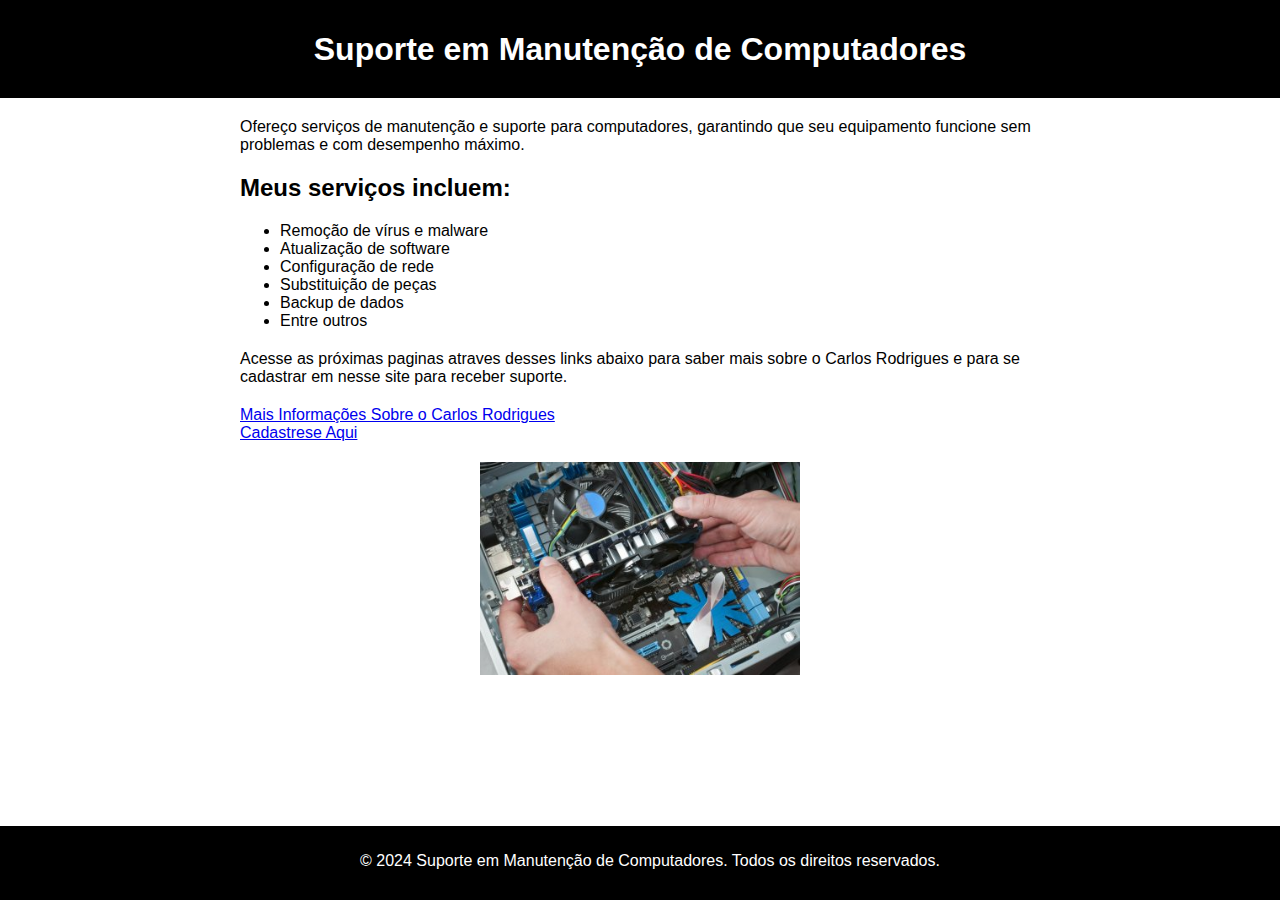
<file: PROJETOS-HTML/index.html>
<!DOCTYPE html>
<html lang="pt-br">

<head>
    <meta charset="UTF-8">
    <meta http-equiv="X-UA-Compatible" content="IE=edge">
    <meta name="viewport" content="width=device-width, initial-scale=1.0">
    <title>Suporte em Manutenção de Computadores</title>
    <link rel="shortcut icon" href="../PROJETOS-HTML/images/Manutenç╞o23.jpg"/>
    <style>
               img {
            display:block;
            margin-left:auto;
            margin-right:auto;
        }
       
       body {
            font-family: Arial, sans-serif;
            margin: 0;
            padding: 0;
            background-color:white;
            color: black;
        }

        header {
            background-color:black;
            color: white;
            padding: 10px;
            text-align: center;
        }

        .container {
            max-width: 800px;
            margin: 20px auto;
            padding: 0 20px;
        }

        h1 {
            text-align: center;
            margin-bottom: 20px;
        }

        p {
            margin-bottom: 20px;
        }

        ul {
            margin-bottom: 20px;
        }

        footer {
            background-color:black;
            color: white;
            text-align: center;
            padding: 10px;
            position: fixed;
            bottom: 0;
            left: 0;
            width: 100%;
        
        }
    </style>
</head>

<body>

  
	<header>
        <h1>Suporte em Manutenção de Computadores</h1>
    </header>
    <div class="container">
        <p>Ofereço serviços de manutenção e suporte para computadores, garantindo que seu equipamento funcione sem problemas e com desempenho máximo.</p>
        <h2>Meus serviços incluem:</h2>
        <ul>
            <li>Remoção de vírus e malware</li>
            <li>Atualização de software</li>
            <li>Configuração de rede</li>
            <li>Substituição de peças</li>
            <li>Backup de dados</li>
            <li>Entre outros</li>
        </ul>
        <p>Acesse as próximas paginas atraves desses links abaixo para saber mais sobre o Carlos Rodrigues e para se cadastrar em nesse site para receber suporte.</p>
		<a href="../PROJETOS-HTML/views/informaçΣes.html">Mais Informações Sobre o Carlos Rodrigues</a><br>
		<a href="../PROJETOS-HTML/views/cadastro.html">Cadastrese Aqui</a><br>
		
	</div>
        
    <footer>
        <p>&copy; 2024 Suporte em Manutenção de Computadores. Todos os direitos reservados.</p>
    </footer>

    <img src="../PROJETOS-HTML/images/Manutenç╞o23.jpg" alt="Manutenção" style="width:25%;">
    
</body>

</html>
</file>
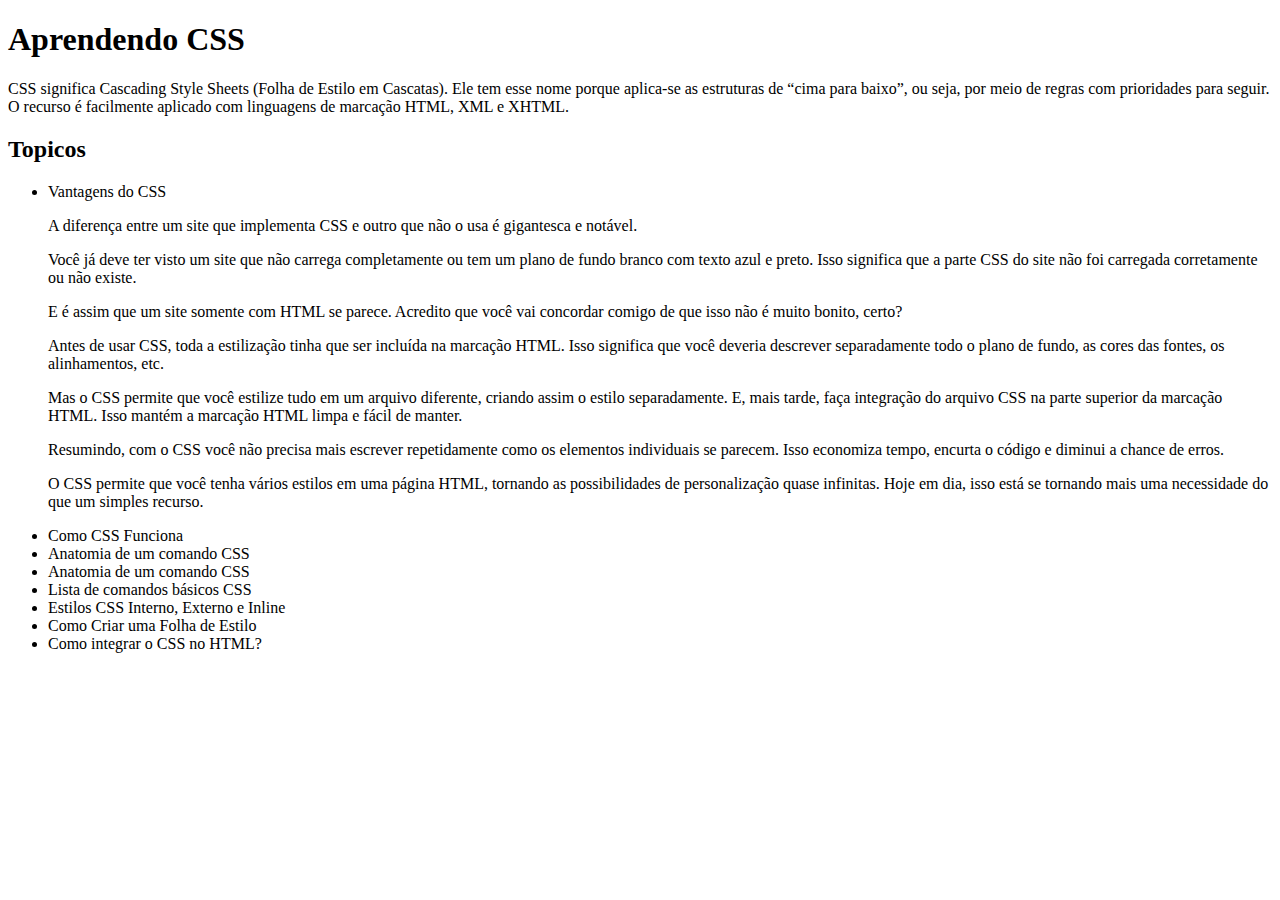
<file: PROJETOS-HTML/index2.html>
<!DOCTYPE html>
<html>

<head>
    <title>Projeto Plagio</title>
    <meta charset="UTF-8">
</head>

<body>
    <header>
    <h1 class="black">Aprendendo CSS</h1>
    
    </header>
        <p>CSS significa Cascading Style Sheets (Folha de Estilo em Cascatas). Ele tem esse nome porque aplica-se as estruturas de “cima para baixo”, ou seja, por meio de regras com prioridades para seguir. O recurso é facilmente aplicado com linguagens de marcação HTML, XML e XHTML.</p>
        <h2>Topicos</h2>
        <ul>
            <li>Vantagens do CSS</li>
            <p>A diferença entre um site que implementa CSS e outro que não o usa é gigantesca e notável.</p>
            <p>Você já deve ter visto um site que não carrega completamente ou tem um plano de fundo branco com texto azul e preto. Isso significa que a parte CSS do site não foi carregada corretamente ou não existe.</p>
            <p>E é assim que um site somente com HTML se parece. Acredito que você vai concordar comigo de que isso não é muito bonito, certo?</p>
            <p>Antes de usar CSS, toda a estilização tinha que ser incluída na marcação HTML. Isso significa que você deveria descrever separadamente todo o plano de fundo, as cores das fontes, os alinhamentos, etc.</p>
            <p>Mas o CSS permite que você estilize tudo em um arquivo diferente, criando assim o estilo separadamente. E, mais tarde, faça integração do arquivo CSS na parte superior da marcação HTML. Isso mantém a marcação HTML limpa e fácil de manter.</p>
            <p>Resumindo, com o CSS você não precisa mais escrever repetidamente como os elementos individuais se parecem. Isso economiza tempo, encurta o código e diminui a chance de erros.</p>
            <p>O CSS permite que você tenha vários estilos em uma página HTML, tornando as possibilidades de personalização quase infinitas. Hoje em dia, isso está se tornando mais uma necessidade do que um simples recurso.</p>
            <li>Como CSS Funciona</li>
            <li>Anatomia de um comando CSS</li>
            <li>Anatomia de um comando CSS</li>
            <li>Lista de comandos básicos CSS</li>
            <li>Estilos CSS Interno, Externo e Inline</li>
            <li>Como Criar uma Folha de Estilo</li>
            <li>Como integrar o CSS no HTML?</li>

        </ul>
        


</body>







</html>
</file>
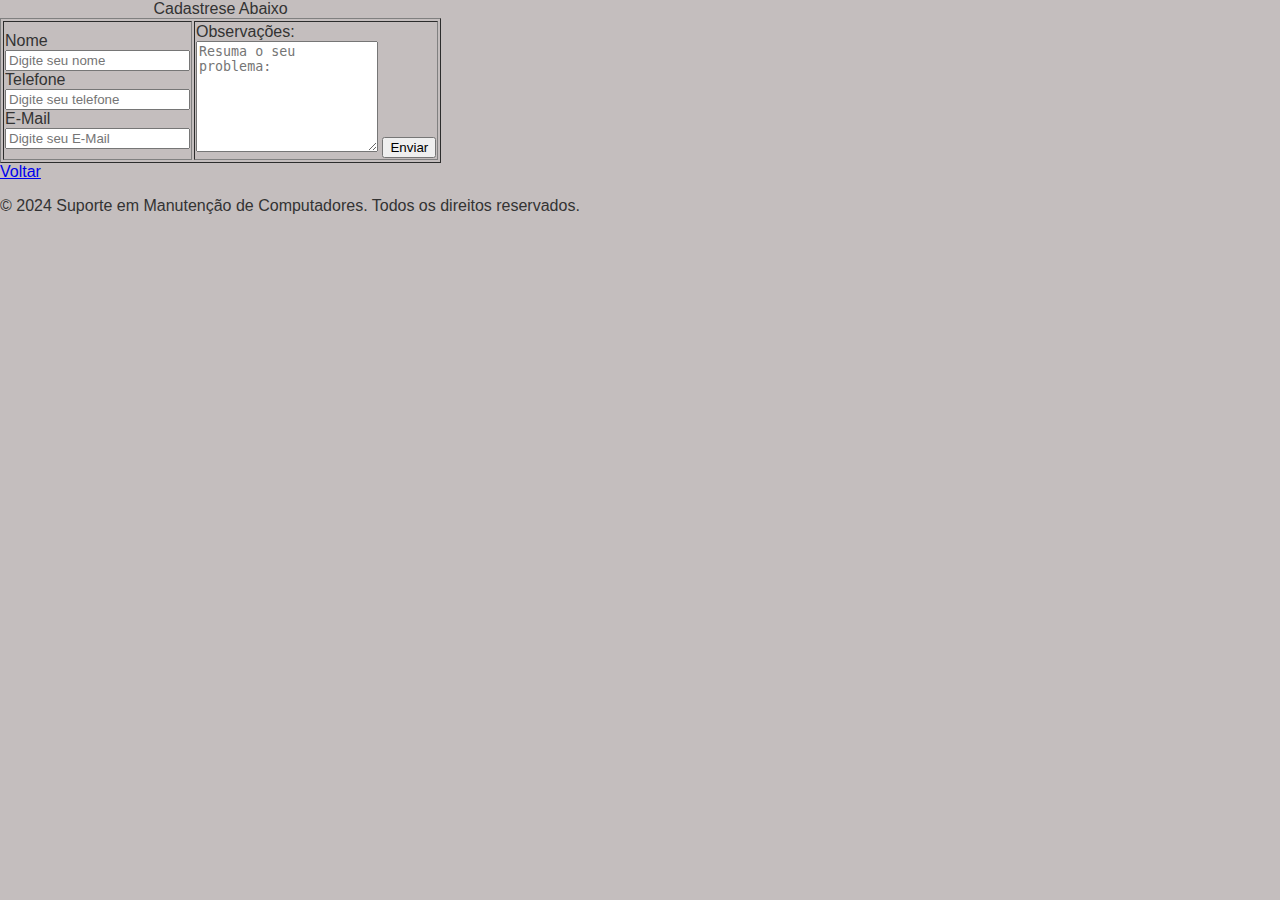
<file: PROJETOS-HTML/views/cadastro.html>
<!DOCTYPE html>

<html>

<head>
    <style>
        body {
            font-family: Arial, sans-serif;
            margin: 0;
            padding: 0;
            background-color: #c4bebe;
            color: #333;
        }

        header {
            background-color: #333;
            color: #b8b5b5;
            padding: 10px;
            text-align: center;
        }

        .container {
            max-width: 800px;
            margin: 20px auto;
            padding: 0 20px;
        }

        h1 {
            text-align: center;
            margin-bottom: 20px;
        }

        p {
            margin-bottom: 20px;
        }

        ul {
            margin-bottom: 20px;
        }

        footer {
            background-color: #333;
            color: #fff;
            text-align: center;
            padding: 10px;
            position: fixed;
            bottom: 0;
            left: 0;
            width: 100%;
        }
    </style>
</head>

<body>
    </select>
    <form action="#">
        <table border="">
            <caption>Cadastrese Abaixo</caption>
            <td>
                <label for="fname"> Nome</label><br>
                <input type="text" id="fname" name="fname" placeholder="Digite seu nome"><br>
                <label for="fnumero">Telefone</label><br>
                <input type="tel" id="fnumero" number="fnumero" placeholder="Digite seu telefone"><br>
                <label for="fe-mail">E-Mail</label><br>
                <input type="text" id="fe-mail" name="fe-mail" placeholder="Digite seu E-Mail">

            </td>
            <td>
                <label for="fobservacoes">Observações:</label><br>
                <textarea type="textarea" id="fobservacoes" name="fobservacoes" placeholder="Resuma o seu problema:"
                    rows="7"></textarea>
                <input type="submit" value="Enviar"><br>


            </td>
        </table>
    </form>
    <a href="../index.html">Voltar</a>

</body>
<a><p>&copy; 2024 Suporte em Manutenção de Computadores. Todos os direitos reservados.</p></a>
</html>
</file>
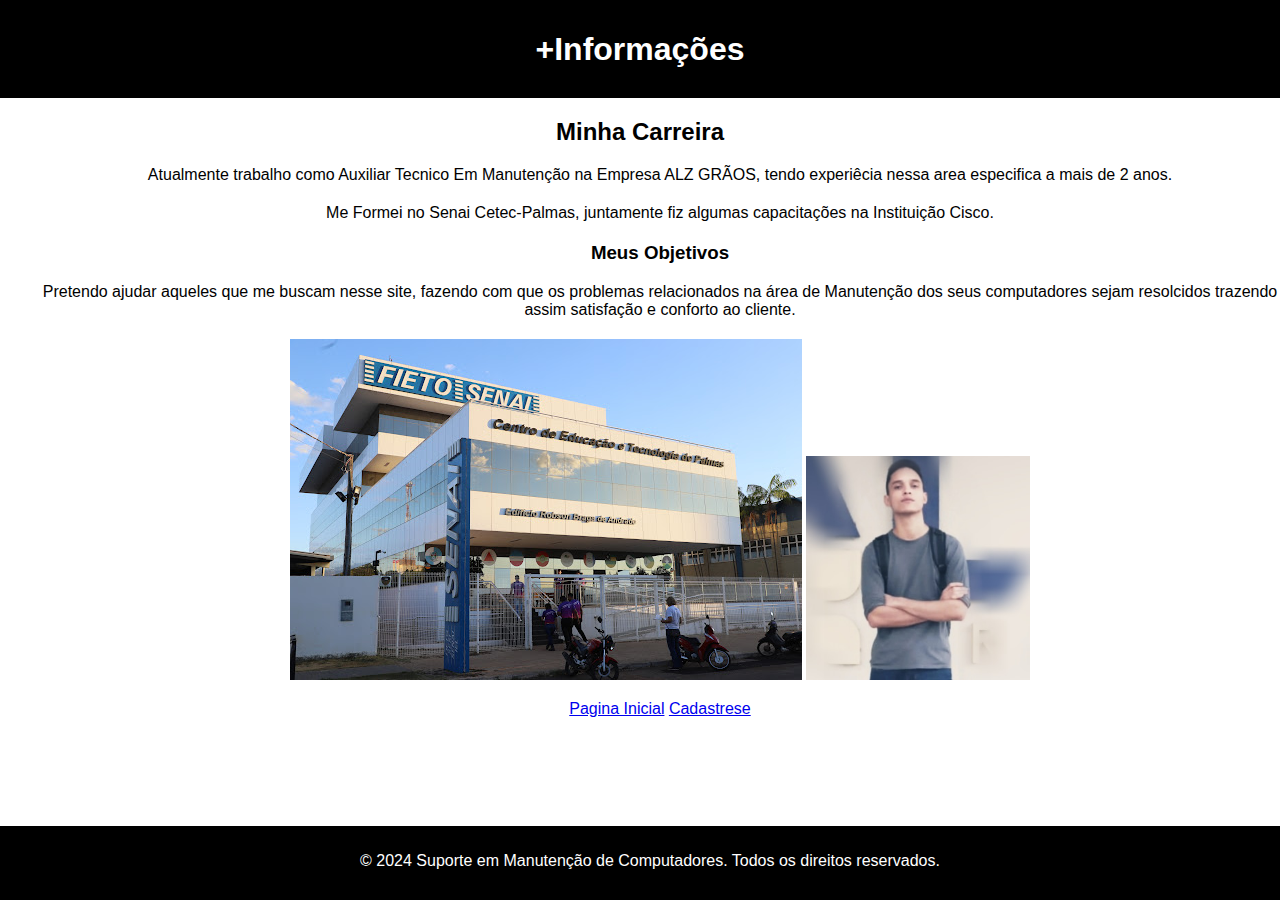
<file: PROJETOS-HTML/views/informaçΣes.html>
<!DOCTYPE html>
<html lang="pt-br">

<head>
    <meta charset="UTF-8">
    <meta http-equiv="X-UA-Compatible" content="IE=edge">
    <meta name="viewport" content="width=device-width, initial-scale=1.0">
    <title>Quem Sou EU?</title>
    <link rel="shortcut icon" href="../images/Manutenção23.jpg"/>
    <link rel="stylesheet" href="../css/estilo.css">
</head>
<header>
    <h1>+Informações</h1>
</header>
<body class="">
    
    <div>
        <div class="text">
            <h2>Minha Carreira</h2>
            <ul>
                <p>
                    Atualmente trabalho como Auxiliar Tecnico Em Manutenção na Empresa ALZ GRÃOS, tendo experiêcia nessa area especifica a mais de 2 anos.
                </p>
                <p>
                    Me Formei no Senai Cetec-Palmas, juntamente fiz algumas capacitações na Instituição Cisco.
                </p>
            <h3>Meus Objetivos</h3>
                <p>Pretendo ajudar aqueles que me buscam nesse site, fazendo com que os problemas relacionados na área de Manutenção dos seus computadores sejam resolcidos trazendo assim satisfação e conforto ao cliente.</p>
                
                <img src="../images/SENAI CETEC.jpg" alt="Imagem 1" width="">
                <img src="../images/Carlos Rodrigues TI.jpg" alt="Imagem 2" width="18.1%">
                <p>
                <a href="../index.html">Pagina Inicial</a>
                <a href="../views/cadastro.html">Cadastrese</a>
                </p>
        
            </ul>
        </div>
    </div>
</body>
<footer>
    <p>&copy; 2024 Suporte em Manutenção de Computadores. Todos os direitos reservados.</p>
</footer>
</html>
</file>
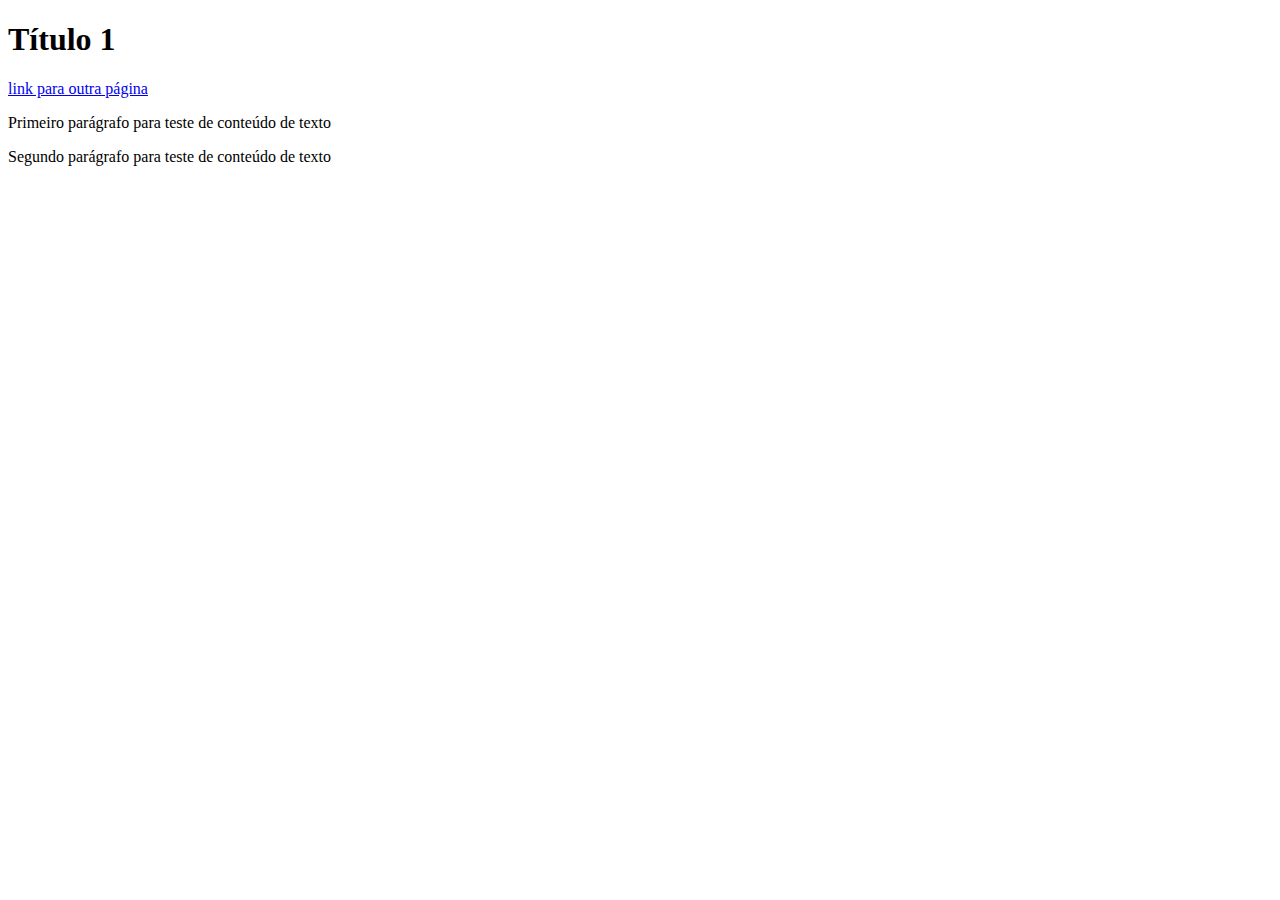
<file: PROJETOS-HTML/views/Video.html>
<!DOCTYPE html>
<html>

<head>
    <title>Título da página</title>
    <meta charset="UTF-8">
    <style type=”text/css>
        body {
            background-color: aquamarine;
        }

        p {
            color: red;
            font-size: 16px font-family= Arial;
        }
    </style>
</head>

<body>
    <h1>Título 1</h1>
    <a href="pagina2.html">link para outra página</a>
    <p id=”psegundo”>Primeiro parágrafo para teste de conteúdo de texto</p>
    <p>Segundo parágrafo para teste de conteúdo de texto</p>
</body>

<footer>
</footer>

</html>
</file>
<file: PROJETOS-HTML/css/estilo.css>
.imagem {

    position: center;

}

.text{
    text-align: center;
}
       body {
            font-family: Arial, sans-serif;
            margin: 0;
            padding: 0;
            background-color:white;
            color: black;
        }

        header {
            background-color:black;
            color: white;
            padding: 10px;
            text-align: center;
        }

        h1 {
            text-align: center;
            margin-bottom: 20px;
        }

        p {
            margin-bottom: 20px;
        }

        ul {
            margin-bottom: 20px;
        }

        footer {
            background-color:black;
            color: white;
            text-align: center;
            padding: 10px;
            position: fixed;
            bottom: 0;
            left: 0;
            width: 100%;
        
        }
</file>
